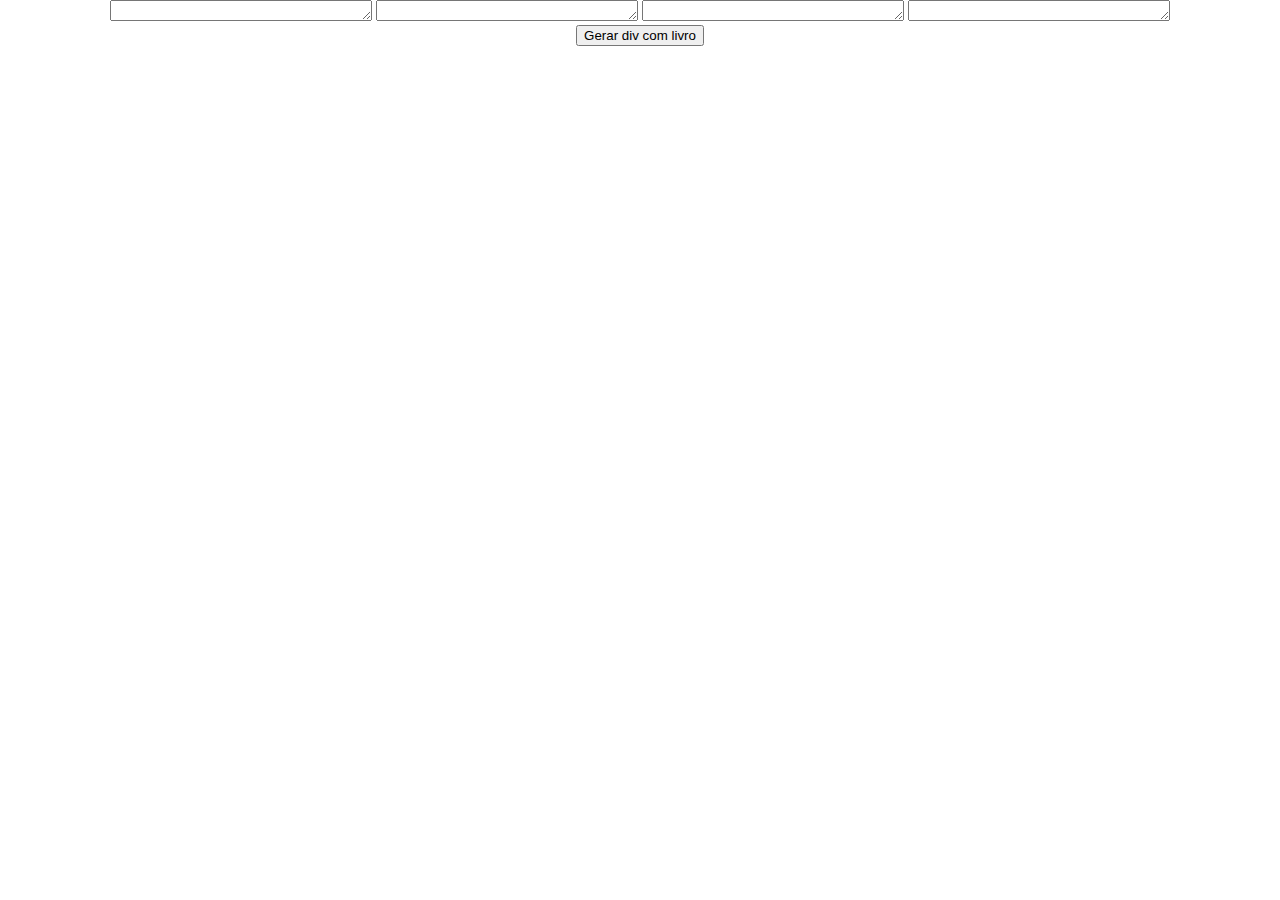
<file: 14-09/index.html>
<!DOCTYPE html>
<html lang="en">
<head>
    <meta charset="UTF-8">
    <meta name="viewport" content="width=device-width, initial-scale=1.0">
    <title>Document</title>
    <link rel="stylesheet" href="style.css">
    <title>Atividade 2</title>
</head>
<body>
    <div>
        <textarea name="" id="elem" cols="30" rows="1"></textarea>
        <textarea name="" id="elem1" cols="30" rows="1"></textarea>
        <textarea name="" id="elem2" cols="30" rows="1"></textarea>
        <textarea name="" id="elem3" cols="30" rows="1"></textarea>
    </div>
    <div id="div1"></div>
    <button id="button">Gerar div com livro</button>
    
    
    <script src="main.js"></script>
</body>
</html>
</file>
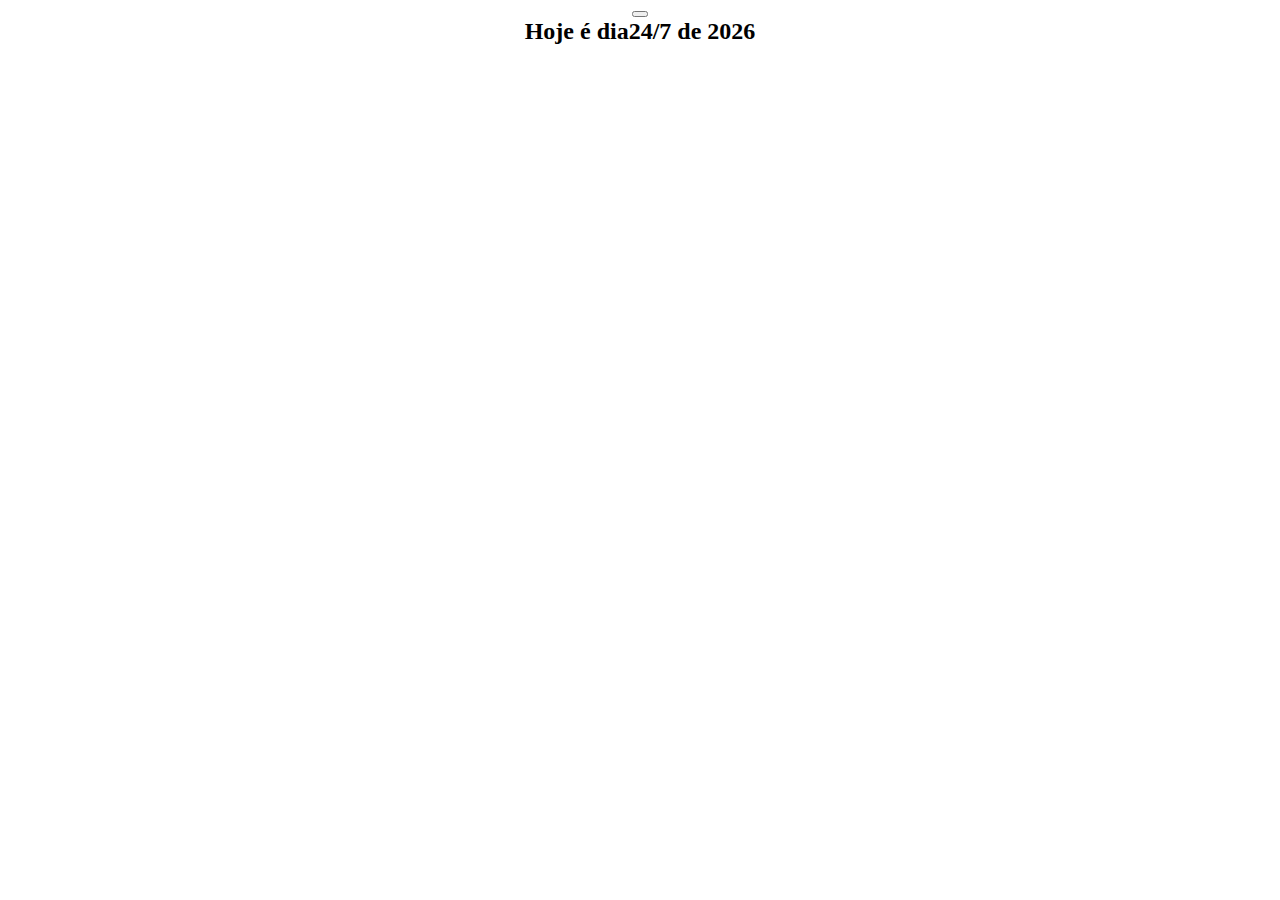
<file: 21-09/index.html>
<!DOCTYPE html>
<html lang="en">
<head>
    <meta charset="UTF-8">
    <meta name="viewport" content="width=device-width, initial-scale=1.0">
    <title>Document</title>
    <link rel="stylesheet" href="style.css">
    <title>Atividade 2</title>
</head>
<body>
   <div class="div1">
    
    <button></button>
   </div>
    <script src="main.js"></script>
</body>
</html>
</file>
<file: 14-09/style.css>
*{
    margin:0;
    }
    body{
    margin: auto;
    text-align: center;}
    .tituloPrincipal, .tituloSec,.texto{
    font-family: 'Arial';}
    .tituloPrincipal{
    padding: 10px;
    color: #227326;
    }
    .tituloSec{
    padding: 15px;
    }
</file>
<file: 21-09/style.css>
*{
    margin:0;
    }
    body{
    margin: auto;
    text-align: center;}
    .tituloPrincipal, .tituloSec,.texto{
    font-family: 'Arial';}
    .tituloPrincipal{
    padding: 10px;
    color: #227326;
    }
    .tituloSec{
    padding: 15px;
    }
</file>
